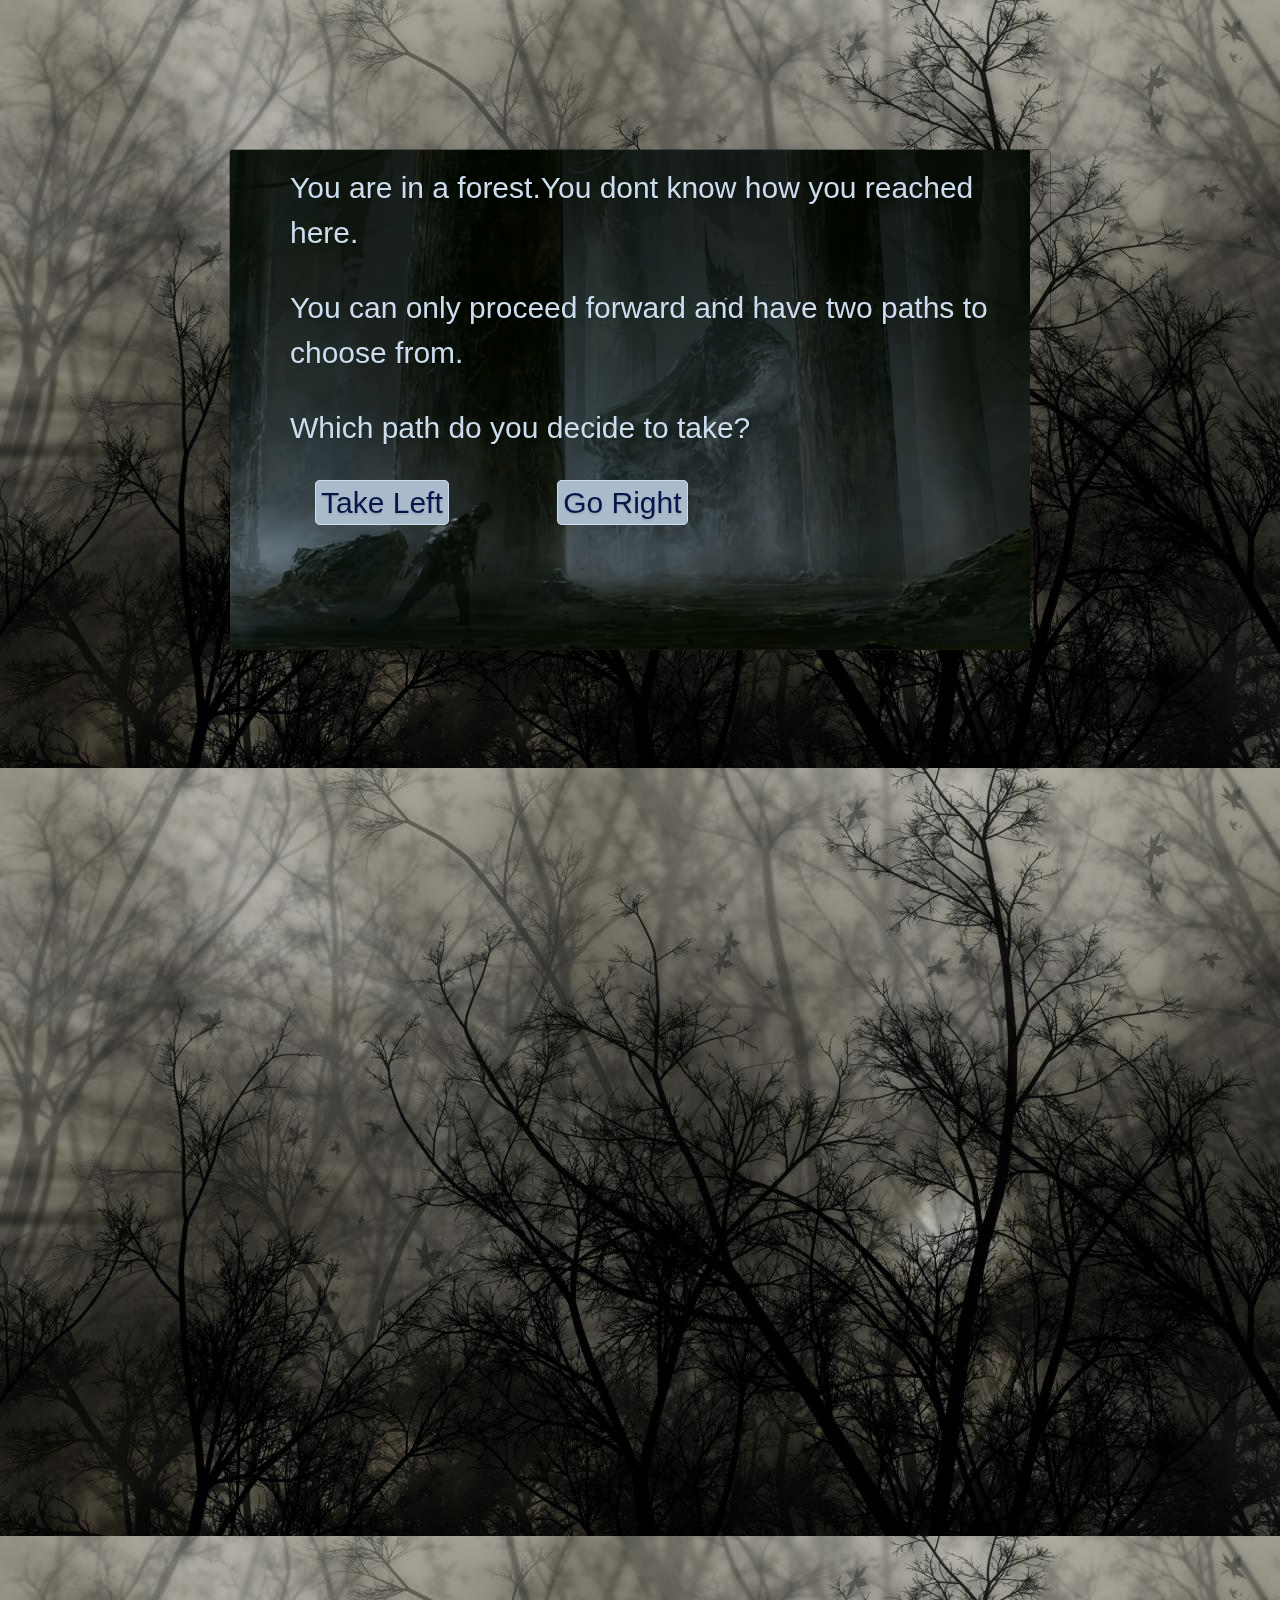
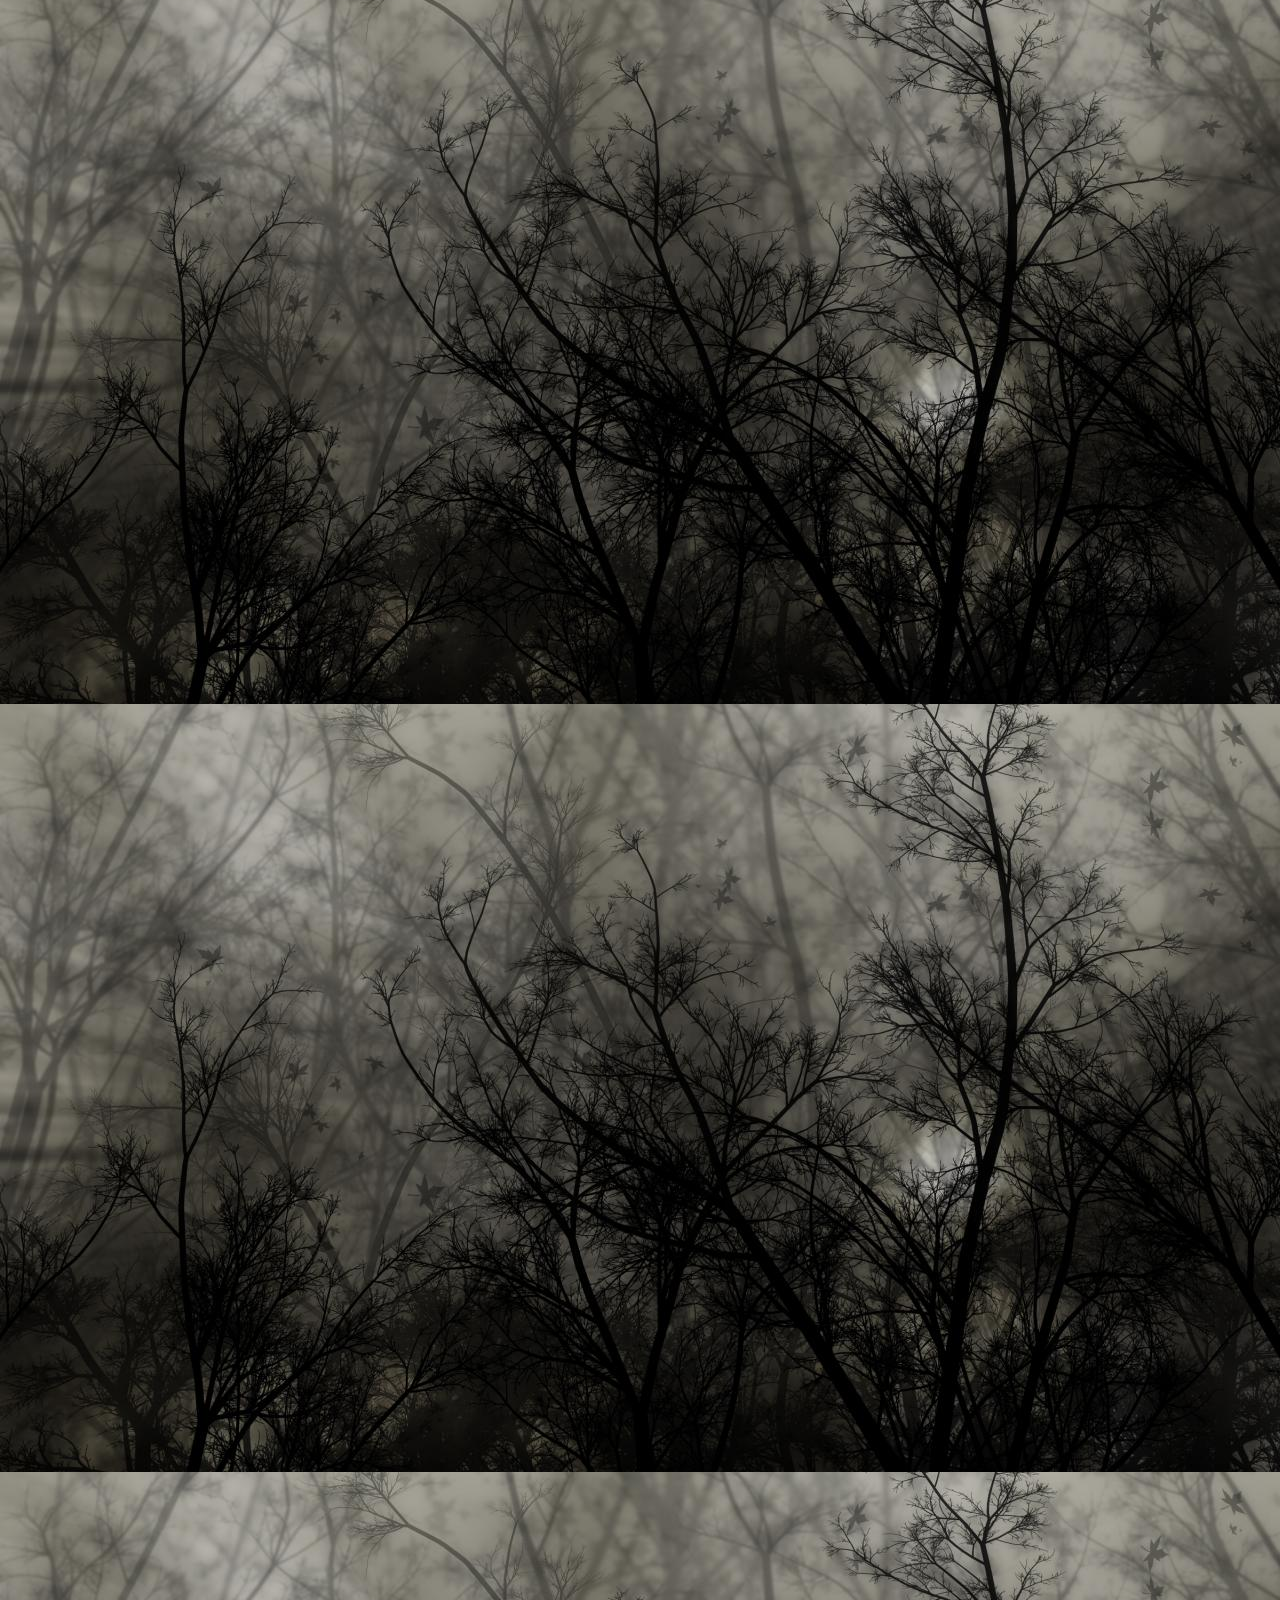
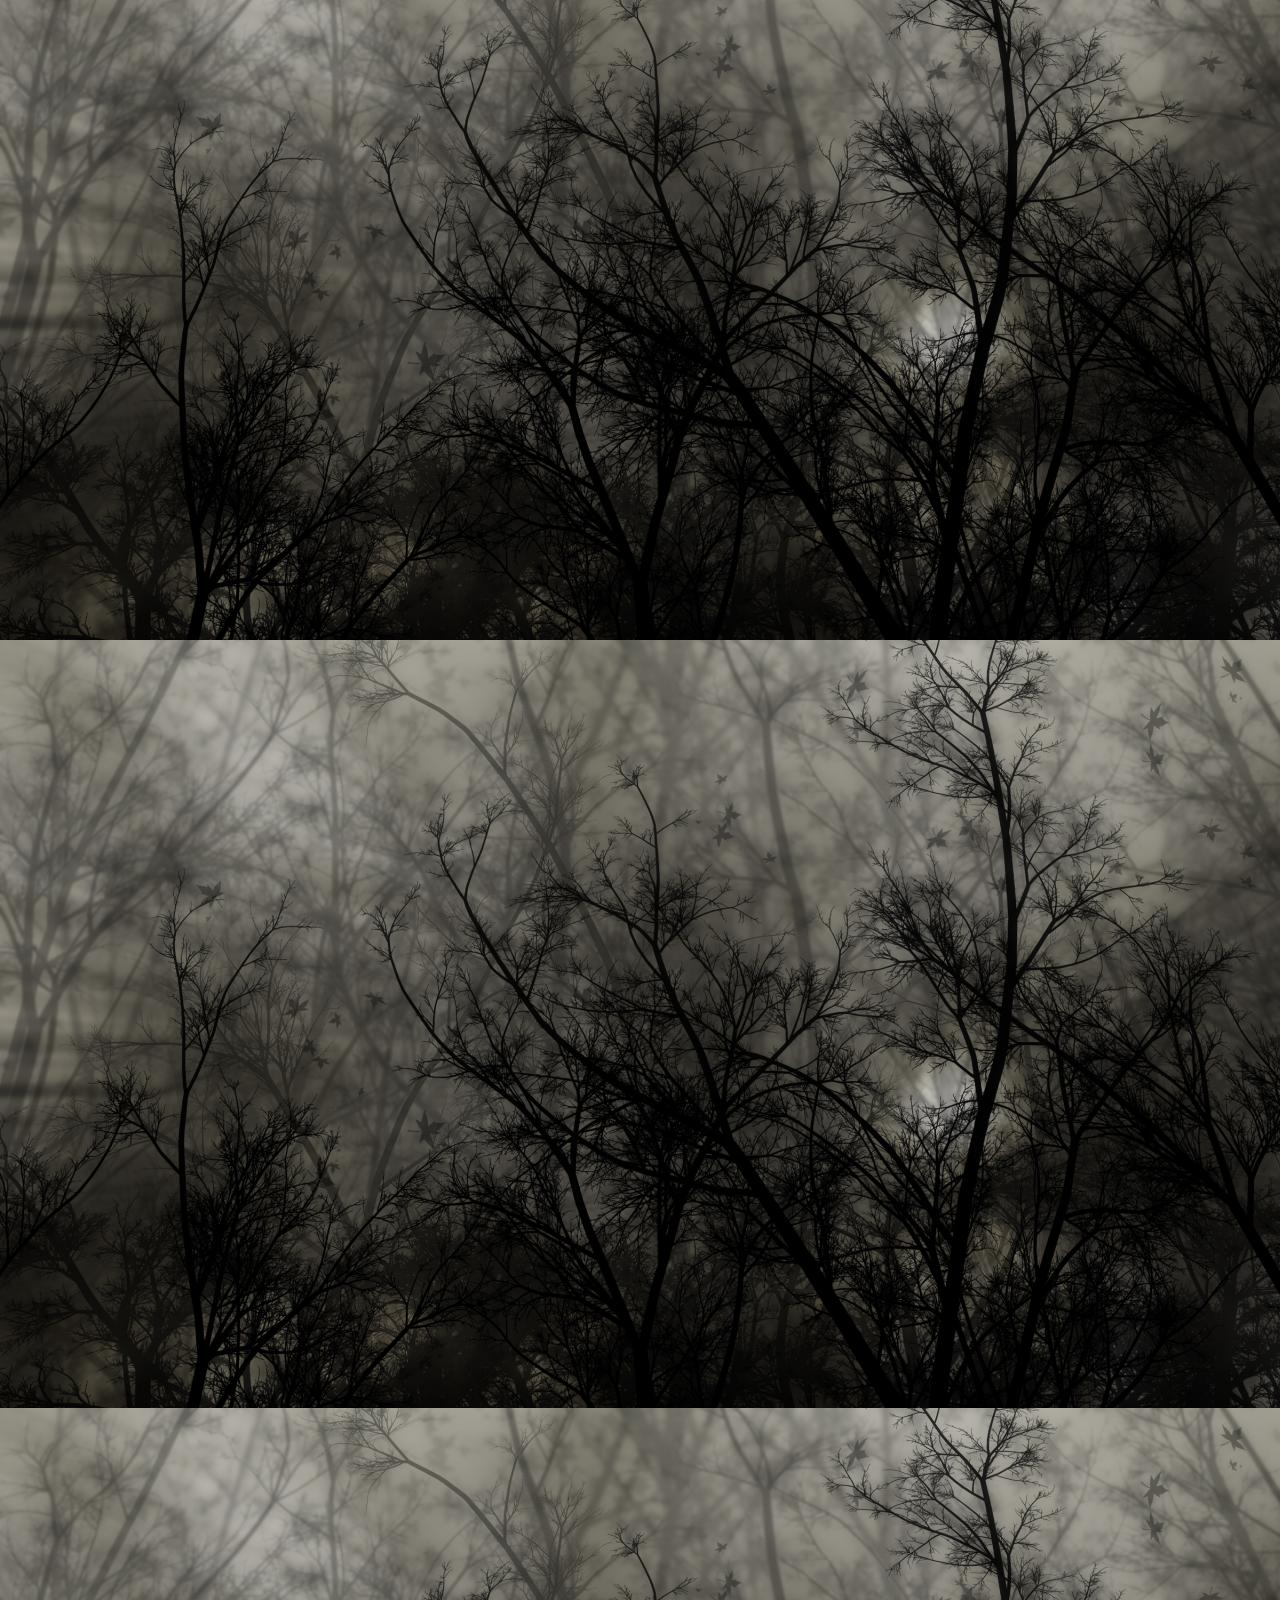
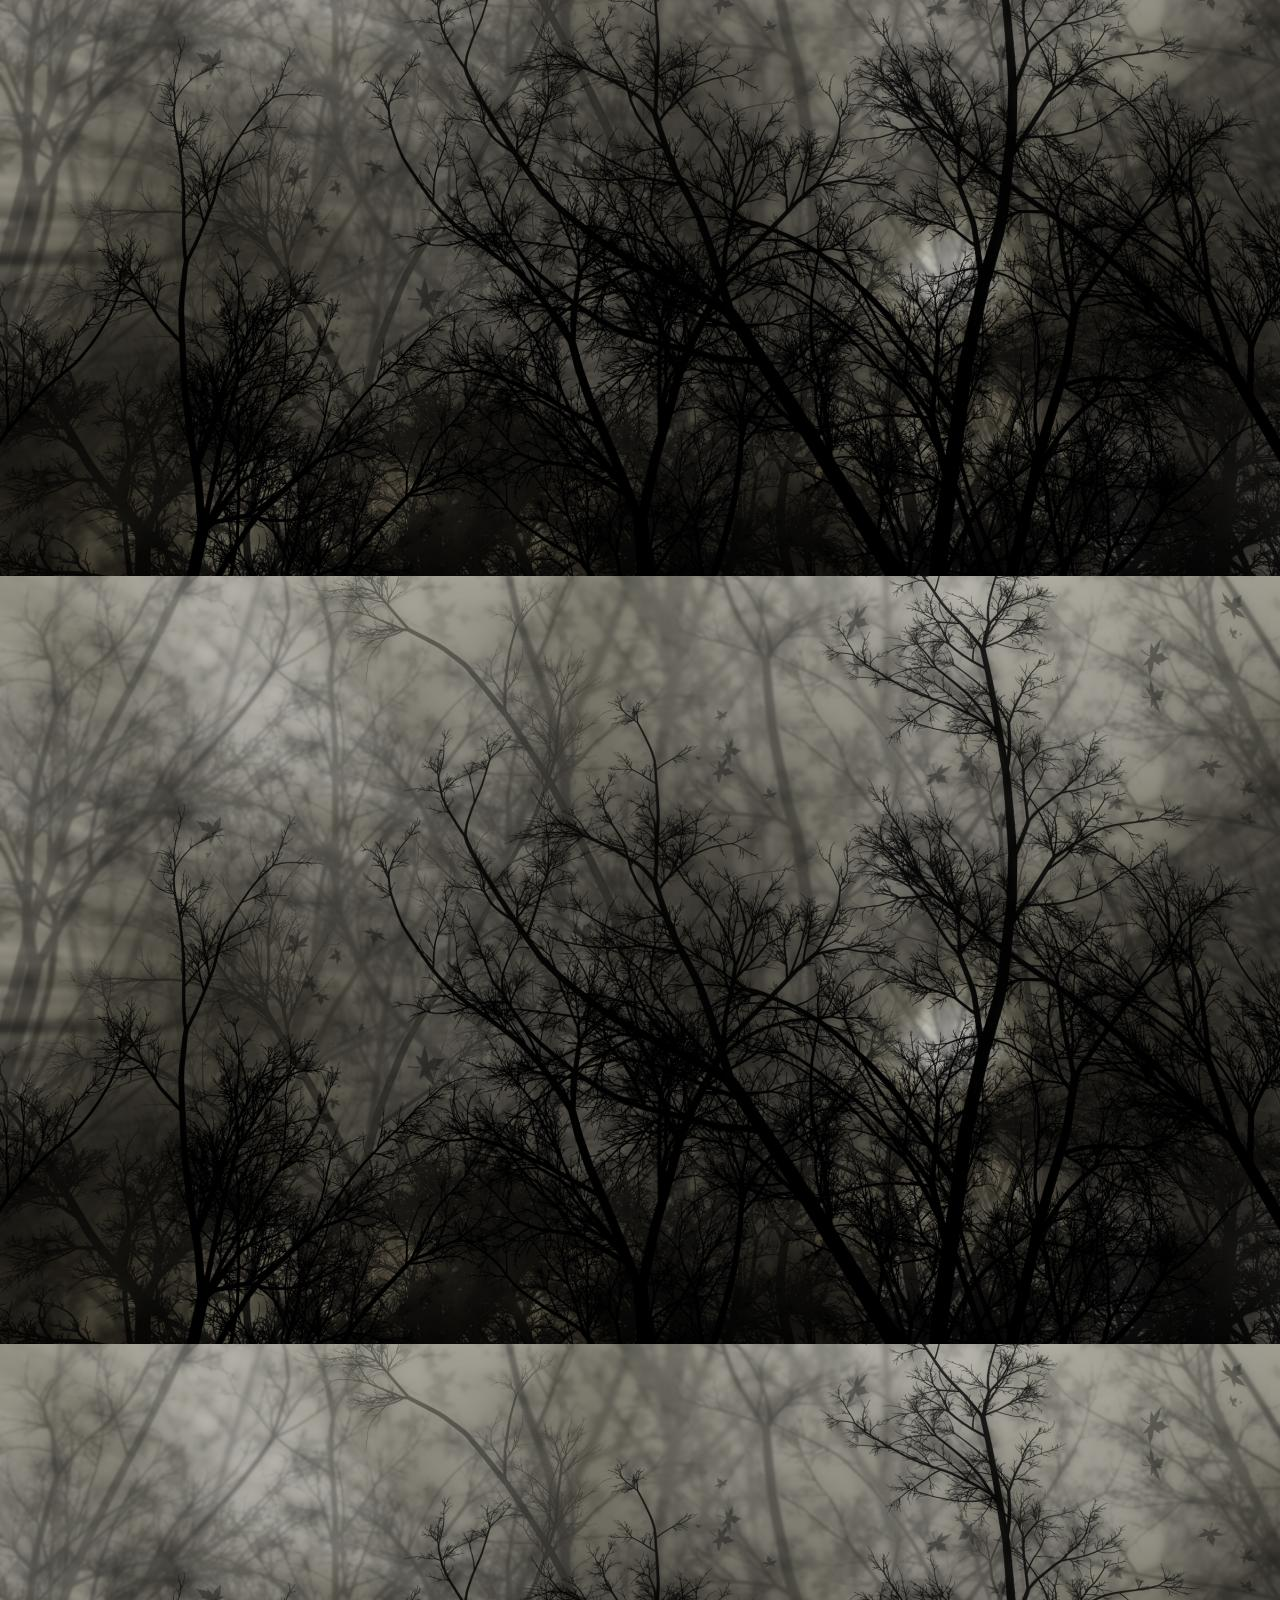
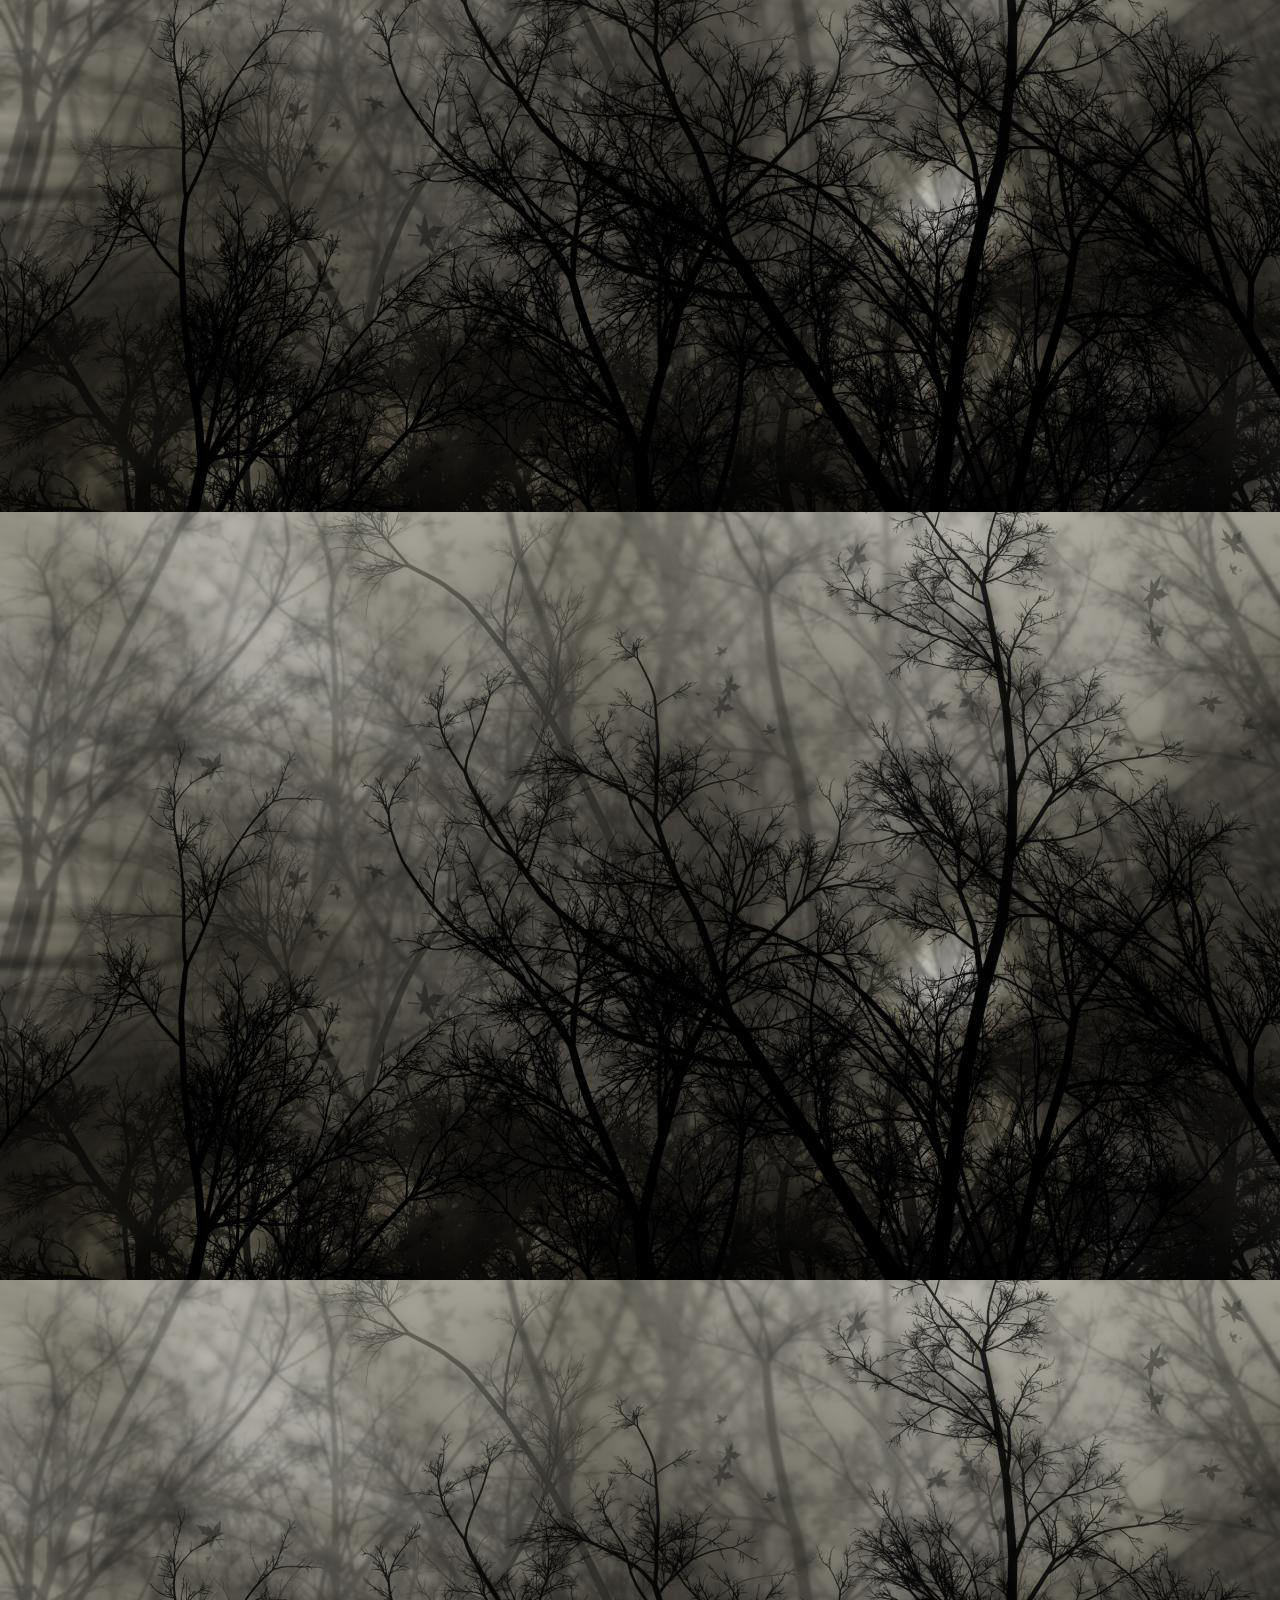
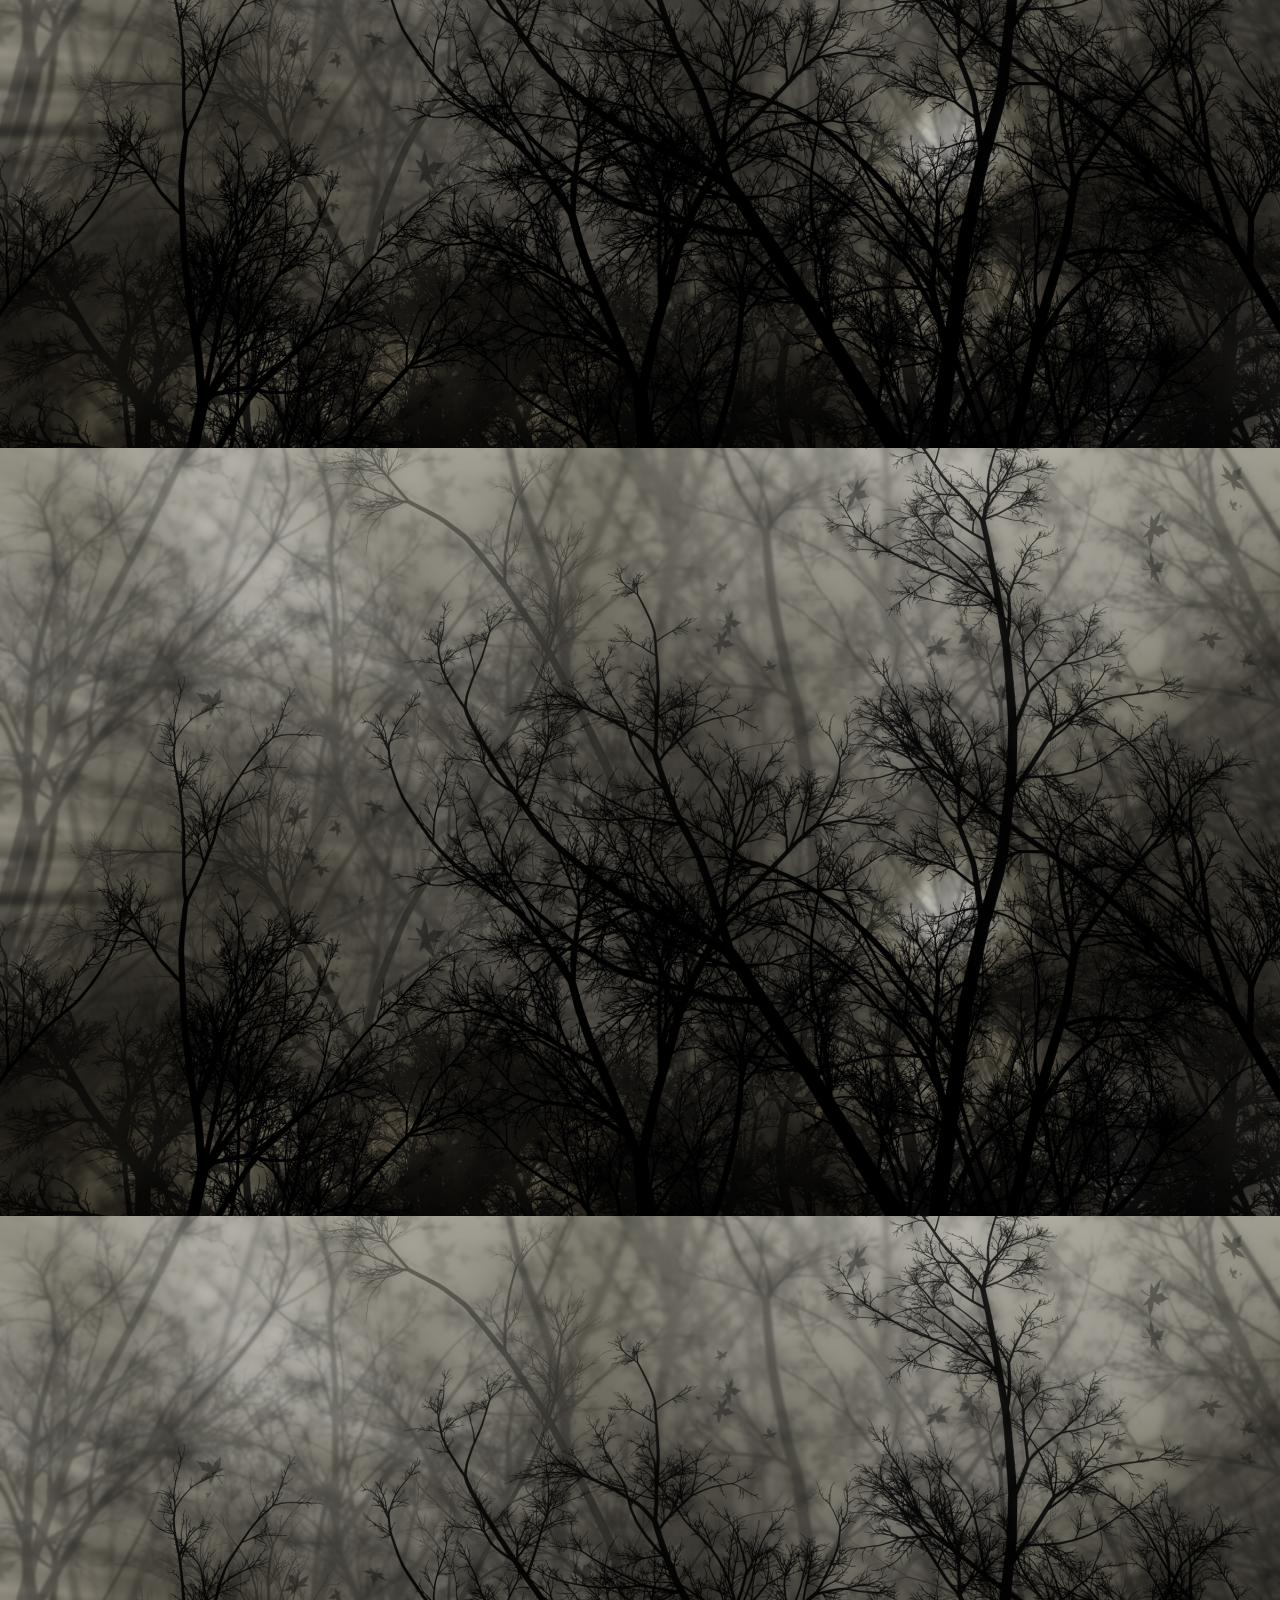
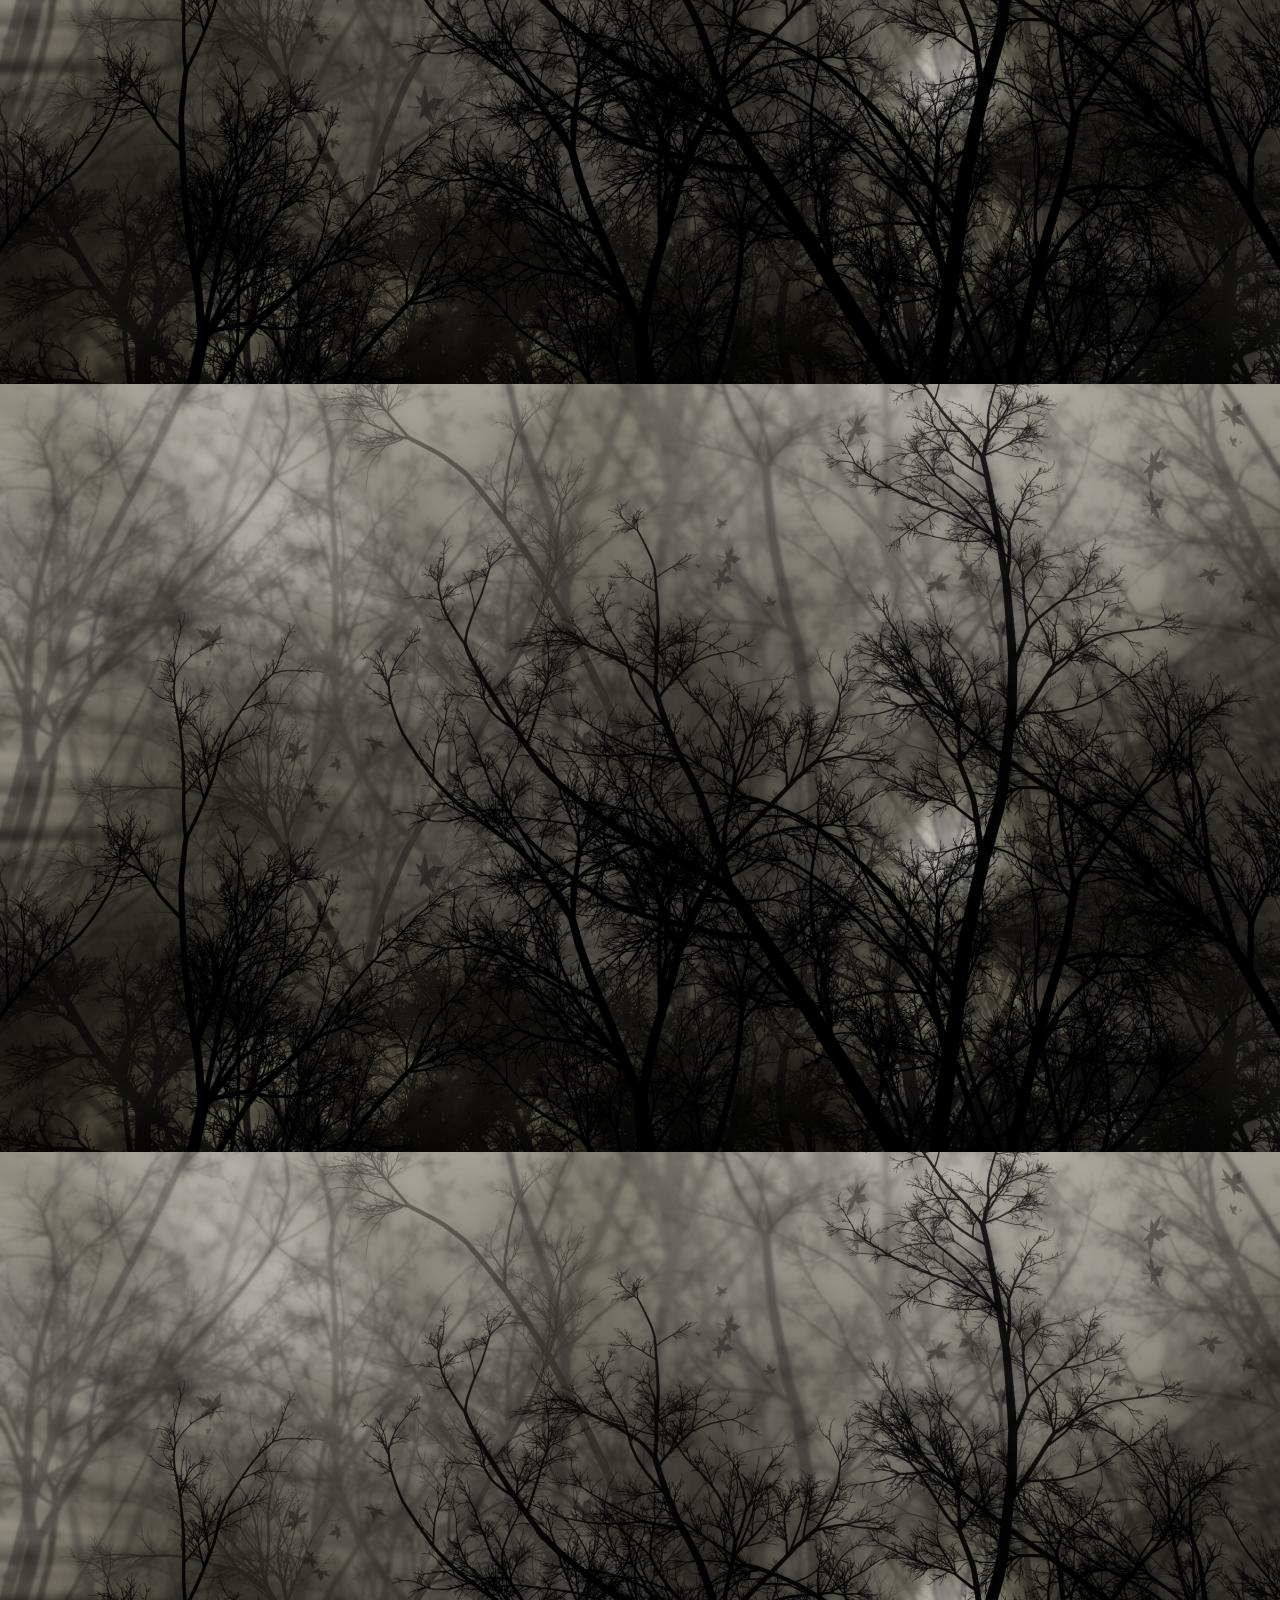
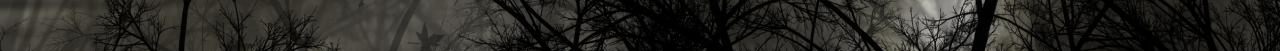
<file: TheDarkForest/index.html>
﻿<!DOCTYPE html>
<html lang="=en">
<!--Author: Pranoy Anil-->
<!--App: The Dark Forest-->
<!--Date: May 29th, 2015-->
<!--Description: COMP397 - Assignment1-->
<head>
    <meta charset="utf-8" />
    <meta name="viewport" content="width=device-width, initial-scale=1.0" />
    <title>The Dark Forest</title>
    <!--Css section-->
    <link href="css/reset.css" rel="stylesheet" />
    <link href="css/main.css" rel="stylesheet" />
</head>
<body>

    <div id="impress">
        <!--First Slide-->
        <div id="Intro" class="step slide">
            <div class="slide-text">
                <p>You are in a forest.You dont know how you reached here.</p>
                <p>You can only proceed forward and have two paths to choose from.</p>
                <p>Which path do you decide to take?</p>
                <p>
                    &nbsp;&nbsp;
                    <a href="#Left">Take Left</a>&nbsp;&nbsp;&nbsp;&nbsp;&nbsp;&nbsp;&nbsp;&nbsp;&nbsp;&nbsp;&nbsp;&nbsp;
                    <a href="#Right">Go Right</a>
                </p>
            </div><!--end of slide text-->
        </div><!--end of slide 1-->
        <!--Second Slide-->
        <div id="Left" class="step slide" data-x="1500">
            <div class="slide-text">
                <p>You come across a really dark place that has two paths.</p>
                <p>One where you hear certain animal sounds and the other that seems to be plain and dark.</p>
                <p>You decide to go through which path: </p>
                <p><a href="#Mud">Animal sounds</a></p>
                <p><a href="#Tree">Dark</a></p>
                <div class="menu"><a href="#Intro">Start Over</a></div>
            </div><!--end of slide text-->
        </div><!--End of slide 2-->
        <!--Third Slide-->
        <div id="Right" class="step slide" data-y="1500" style="color:dodgerblue">
            <div class="slide-text">
                <p>You come across a place filled of light and see two paths.</p>
                <p>One is a path that looks similar to the one where you are currently, the other seems to be a path filled with thorns.</p>
                <p>You choose the path with</p>
                <p><a href="#Cabin">Thorns</a></p>
                <p><a href="#Berries">Lights</a></p>
                <div class="menu"><a href="#Intro">Start Over</a></div>
            </div><!--end of slide text-->
        </div><!--End of slide 3-->
        <!--Fourth Slide-->
        <div id="Mud" class="step slide" data-x="3000">
            <div class="slide-text">
                <p>Bats fly around and you rush to till the path end.You find yourself in front of a muddy path.</p>
                <p>Do you want to go through it?</p>
                <p><a href="#Mud1">Yes</a></p>
                <p><a href="#Mud2">No</a></p>
                <div class="menu"><a href="#Intro">Start Over</a></div>
            </div><!--end of slide text-->
        </div><!--End of slide 4-->
        <!--Fifth Slide-->
        <div id="Mud1" class="step slide" data-x="6000">
            <div class="slide-text" style="color:black">
                <p>It turns out to be quicksand and your not able to get out of it in time.</p>
                <p><center>You drown.</center></p>
                <div class="menu"><a href="#Intro">Start Over</a></div>
            </div><!--end of slide text-->
        </div><!--End of slide 5-->
        <!--Sixth Slide-->
        <div id="Mud2" class="step slide" data-x="7500" style="color:linen">
            <div class="slide-text">
                <p>There was a small opening right next to the muddy path.</p>
                <p>As soon as you enter you hear hissing sounds, suddenly you feel something on your leg.</p>
                <p> A huge snake has just wrapped itself on your leg.It bites you.</p>
                <p>You Die instantly.</p>
                <div class="menu"><a href="#Intro">Start Over</a></div>
            </div><!--end of slide text-->
        </div><!--End of slide 6-->
        <!--Seventh Slide-->
        <div id="Cabin" class="step slide" data-y="3000" style="color:ghostwhite">
            <div class="slide-text">
                <p>You just managed to get through the thorns with just a few bruises luckily.</p>
                <p>A cabin has caught your attention from far.</p>
                <p>Do you want to enter it?</p>
                <p><a href="#Cabin1">Enter</a></p>
                <p><a href="#Cabin2">Ignore</a></p>
                <div class="menu"><a href="#Intro">Start Over</a></div>
            </div><!--end of slide text-->
        </div><!--End of slide 7-->
        <!--Eigth Slide-->
        <div id="Cabin1" class="step slide" data-y="6000">
            <div class="slide-text">
                <p>You get locked.The door seems to be jammed and theres no other way out.</p>
                <p>Suddenly you see a face poping out through the floor opening near you.</p>
                <p>It grabs hold of your leg and you disappear inside.</p>
                <div class="menu"><a href="#Intro">Start Over</a></div>
            </div><!--end of slide text-->
        </div><!--End of slide 8-->
        <!--Ninth Slide-->
        <div id="Cabin2" class="step slide" data-y="7500" style="color:fuchsia">
            <div class="slide-text">
                <p>You are tempted to enter the cabin, but you feel suspicious and decide to go further along.</p>
                <p>After walking for a minutes you find yourself near a road.</p>
                <p>And on seeing this place you are reminded that you know this place.</p>
                <p>You find a path to safety.</p>
                <div class="menu"><a href="#Intro">Start Over</a></div>
            </div><!--end of slide text-->
        </div><!--End of slide 9-->
        <!--Tenth Slide-->
        <div id="Berries" class="step slide" data-y="4500" style="color:orangered">
            <div class="slide-text">
                <p>You cross a shallow pond.</p>
                <p>After crossing the pond, you find a few berries on a plant.You havent eaten in a while.</p>
                <p>Do you want to eat it?</p>
                <p><a href="#Berries1">Eat</a></p>
                <p><a href="#Berries2">Dont</a></p>
                <div class="menu"><a href="#Intro">Start Over</a></div>
            </div><!--end of slide text-->
        </div><!--End of slide 10-->
        <!--Eleventh Slide-->
        <div id="Berries1" class="step slide" data-y="9000">
            <div class="slide-text">
                <p>Within few moments you feel dizzy.</p>
                <p>It turned out to be poisonous.</p>
                <p>It kills you.</p>
                <div class="menu"><a href="#Intro">Start Over</a></div>
            </div><!--end of slide text-->
        </div><!--End of slide 11-->
        <!--Twelfth Slide-->
        <div id="Berries2" class="step slide" data-y="10500">
            <div class="slide-text">
                <p>You decide not to have them, but you feel someone is watching you.</p>
                <p>All of a sudden you get dragged behind a tree and a zombie attacks you.</p>
                <p>You turn into a zombie.</p>
                <div class="menu"><a href="#Intro">Start Over</a></div>
            </div><!--end of slide text-->
        </div><!--End of slide 12-->
        <!--Thirteenth Slide-->
        <div id="Tree" class="step slide" data-x="4500" style="color:linen">
            <div class="slide-text">
                <p>You managed to slowly walk yourself through.You see a pair of eyes watching you, through the bushes.</p>
                <p> You find a tree in front of you.</p>
                <p>What do you want to do?</p>
                <p><a href="#Tree1">Climb</a></p>
                <p><a href="#Tree2">Dont</a></p>
                <div class="menu"><a href="#Intro">Start Over</a></div>
            </div><!--end of slide text-->
        </div><!--End of slide 13-->
        <!--Fourteenth Slide-->
        <div id="Tree1" class="step slide" data-x="9000">
            <div class="slide-text">
                <p>You start ascending the tree. And reach midway you see nothing below.</p>
                <p>Were you seeeing things? You decide to climb down after a few minutes.</p>
                <p>One of the branches was weak and breaks, you lose your footing.</p>
                <p>You fall down.</p>
                <div class="menu"><a href="#Intro">Start Over</a></div>
            </div><!--end of slide text-->
        </div><!--End of slide 14-->
        <!--Fifteenth Slide-->
        <div id="Tree2" class="step slide" data-x="10500" style="color:blanchedalmond">
            <div class="slide-text">
                <p>You decide to stay still and not move.</p>
                <p>Within few moments you find yourself surrounded by a pack of wolves.</p>
                <p>You get eaten.</p>
                <div class="menu"><a href="#Intro">Start Over</a></div>
            </div><!--end of slide text-->
        </div><!--End of slide 15-->
    </div><!--End of impress-->
    <!--Js Section-->
    <script src="Scripts/lib/impress.js"></script>
    <script>impress().init();</script>
</body>
</html>
</file>
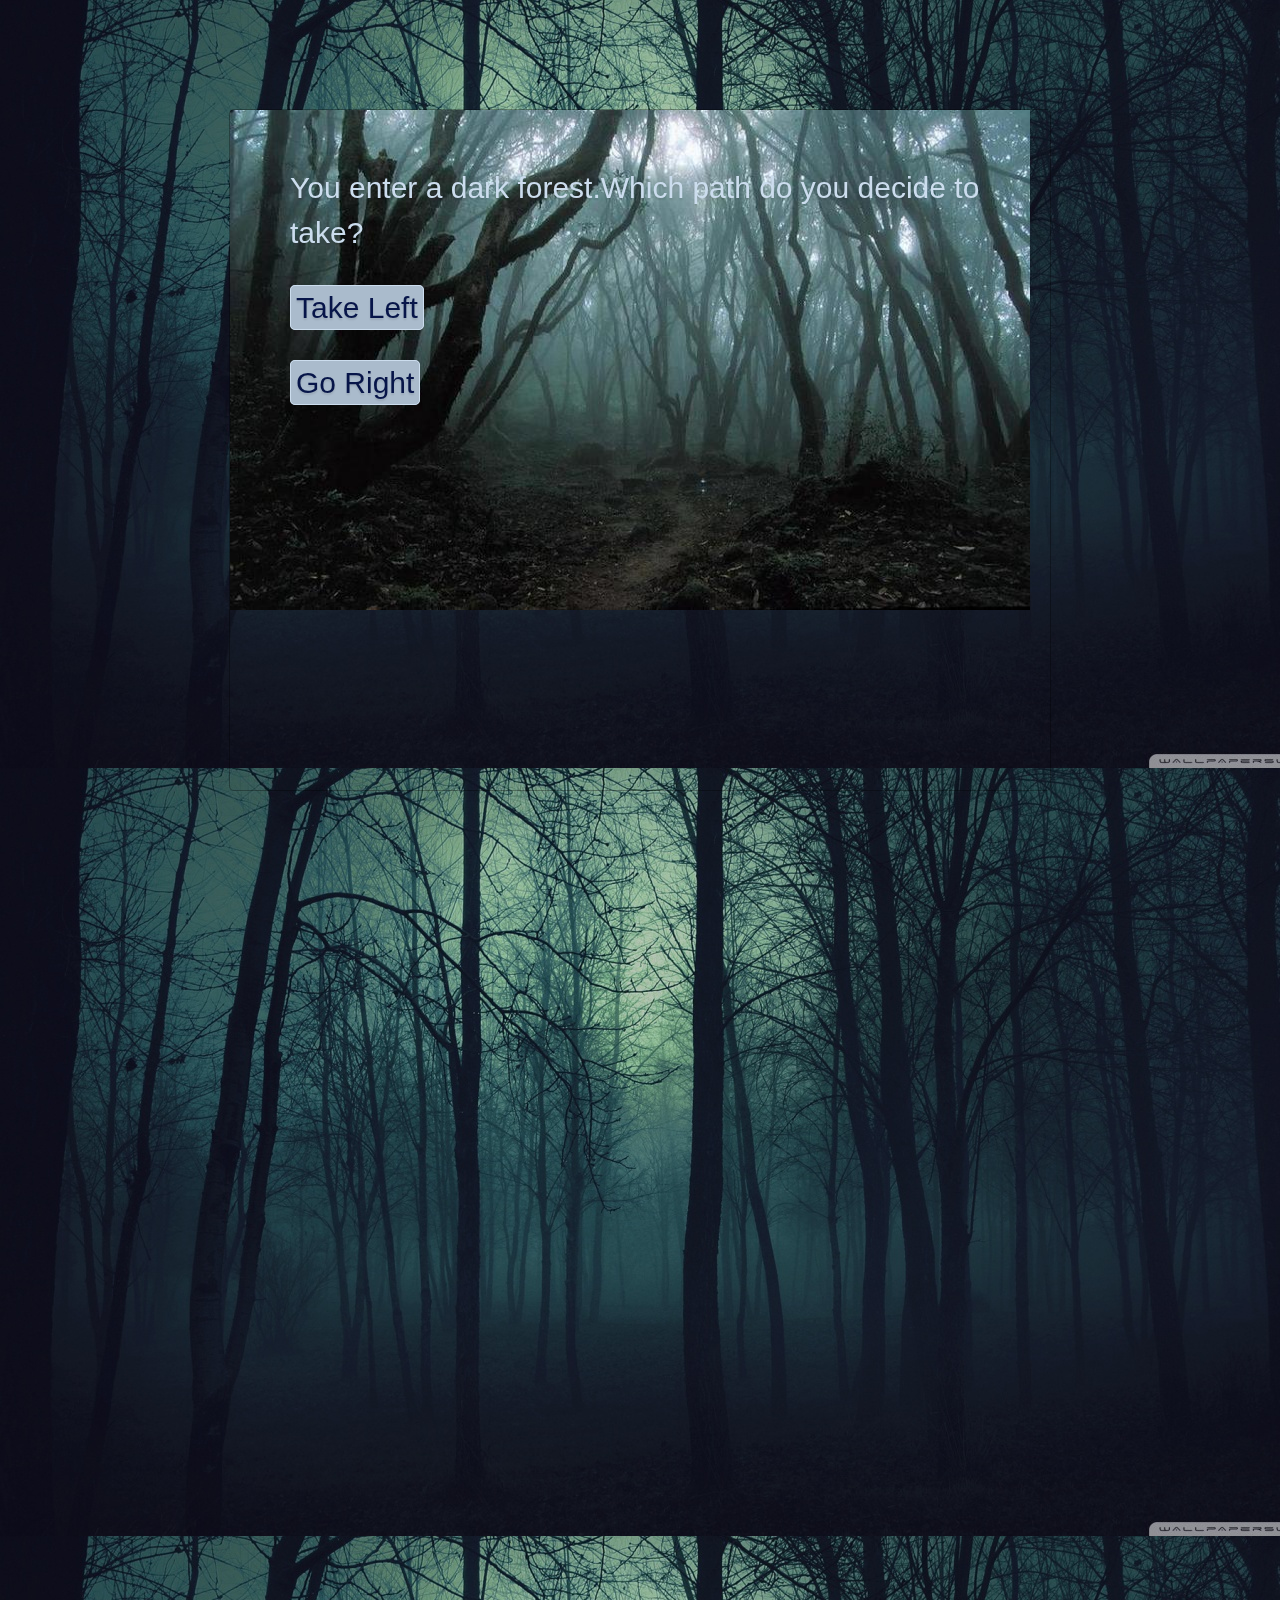
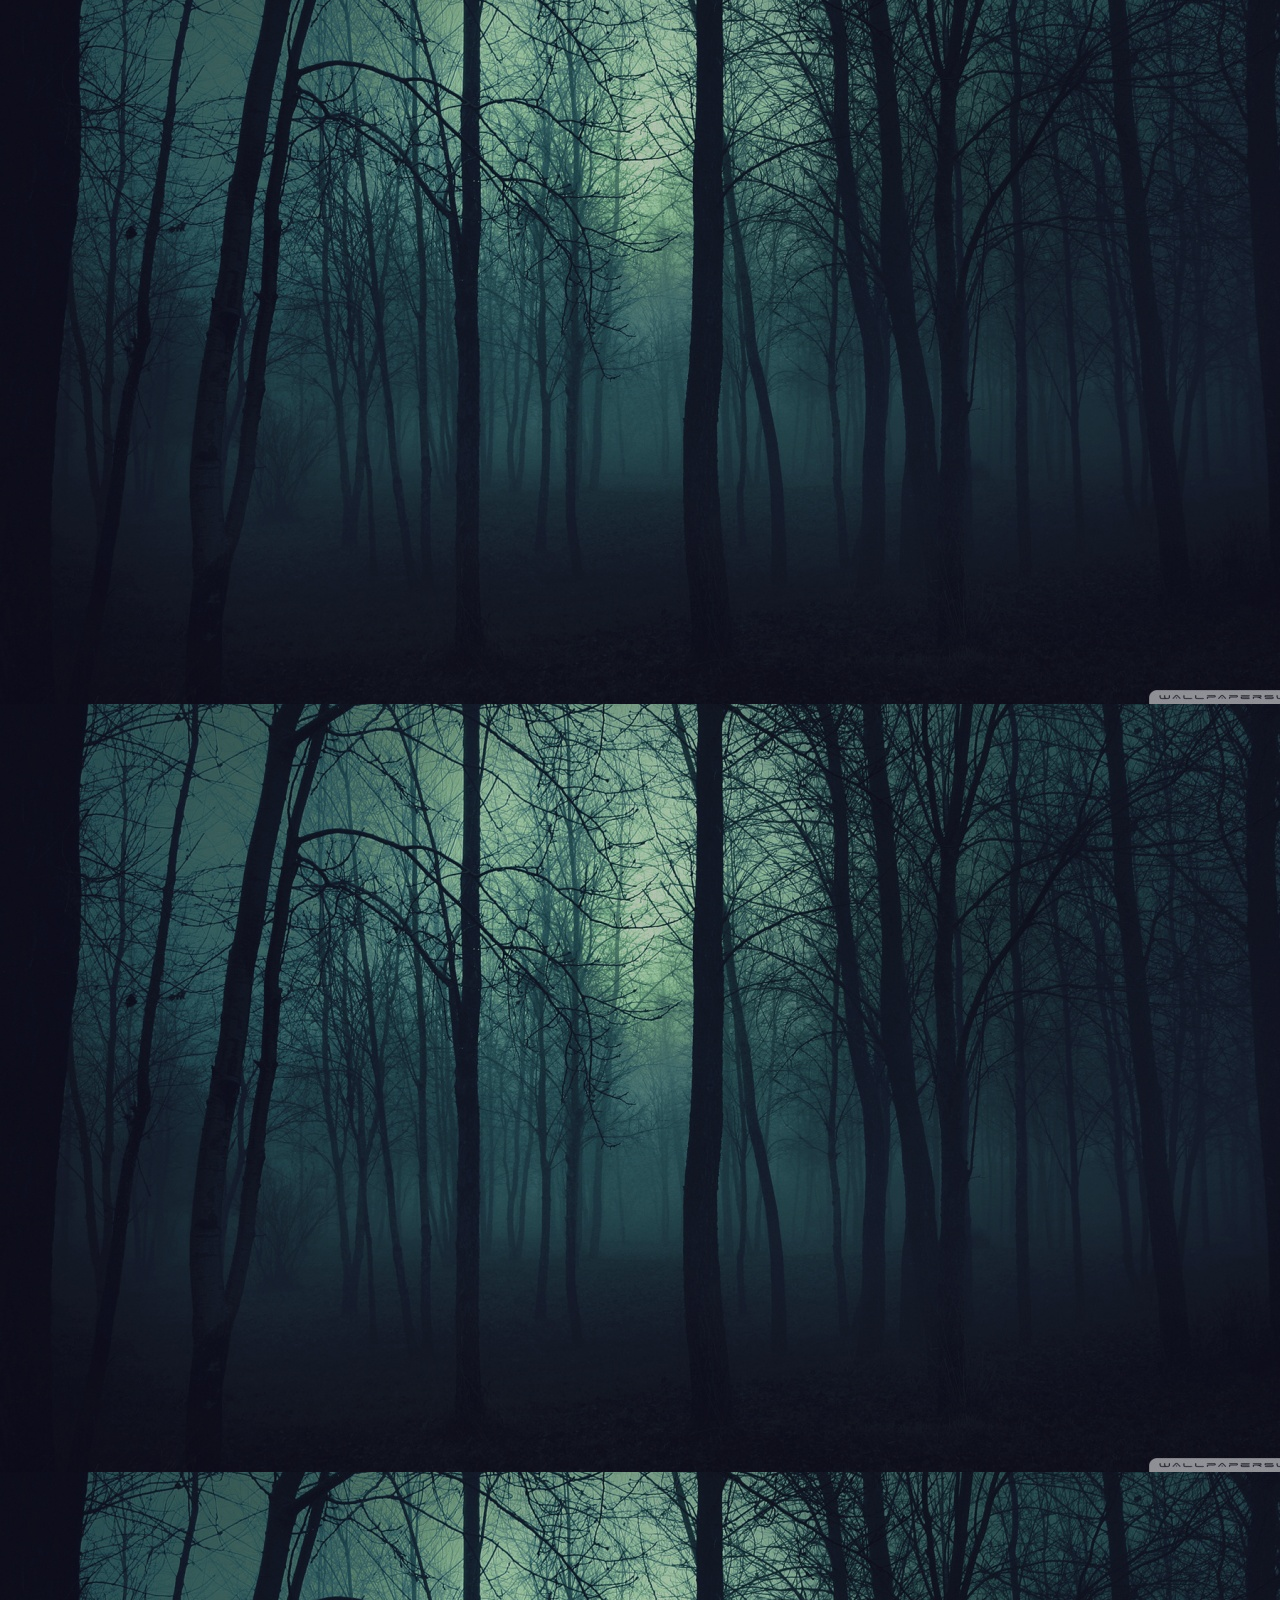
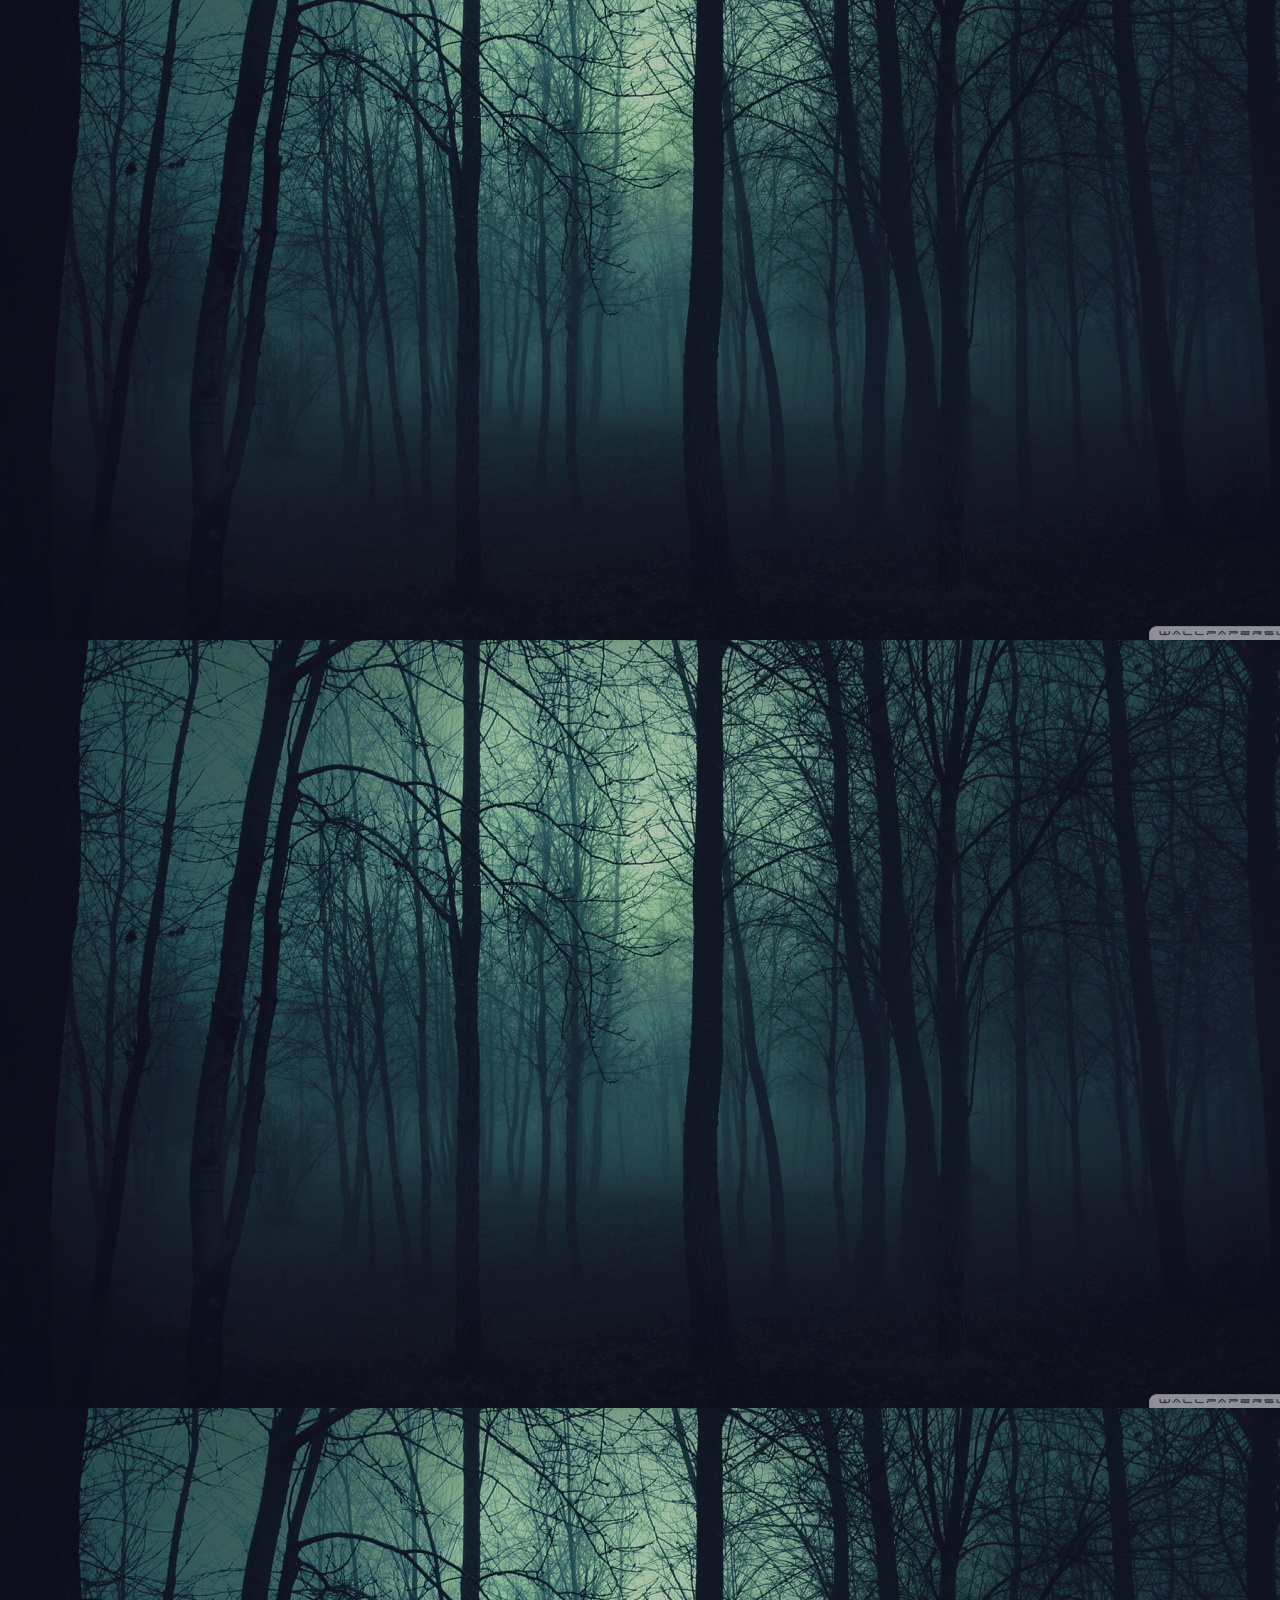
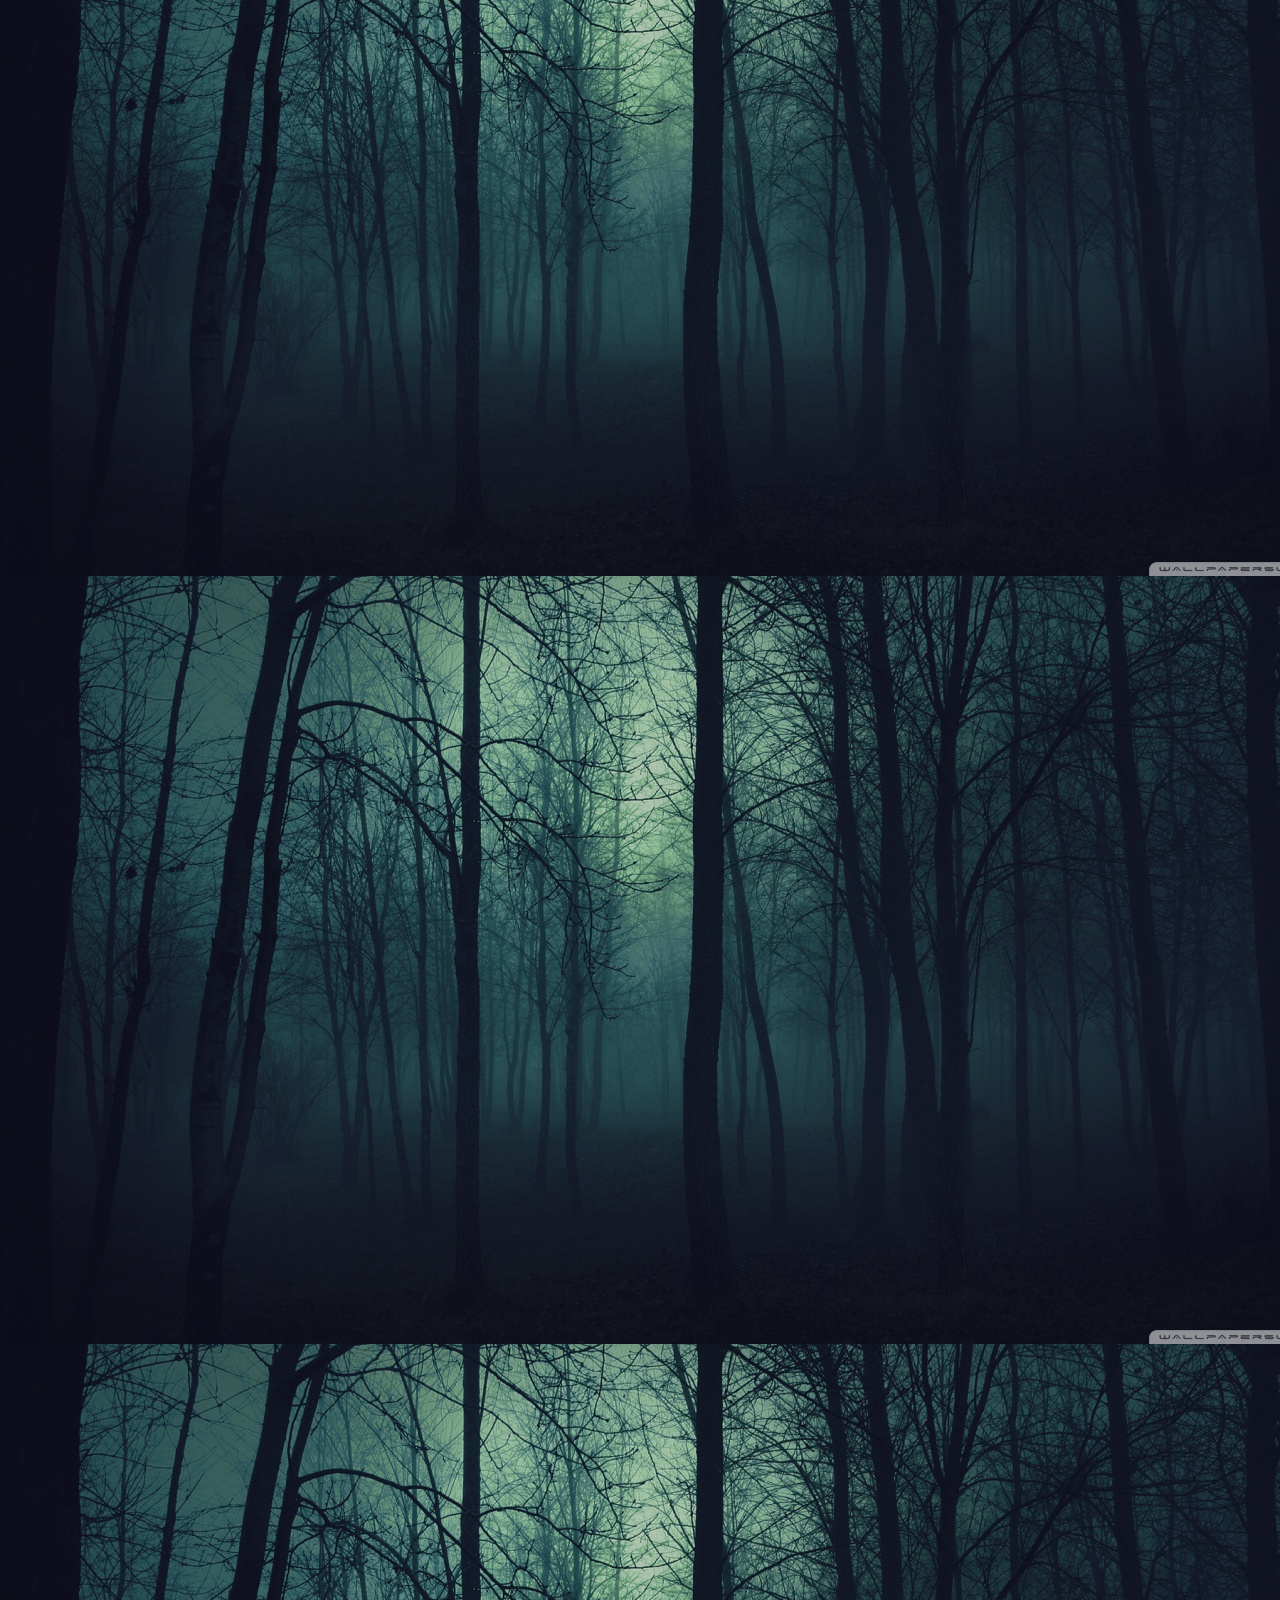
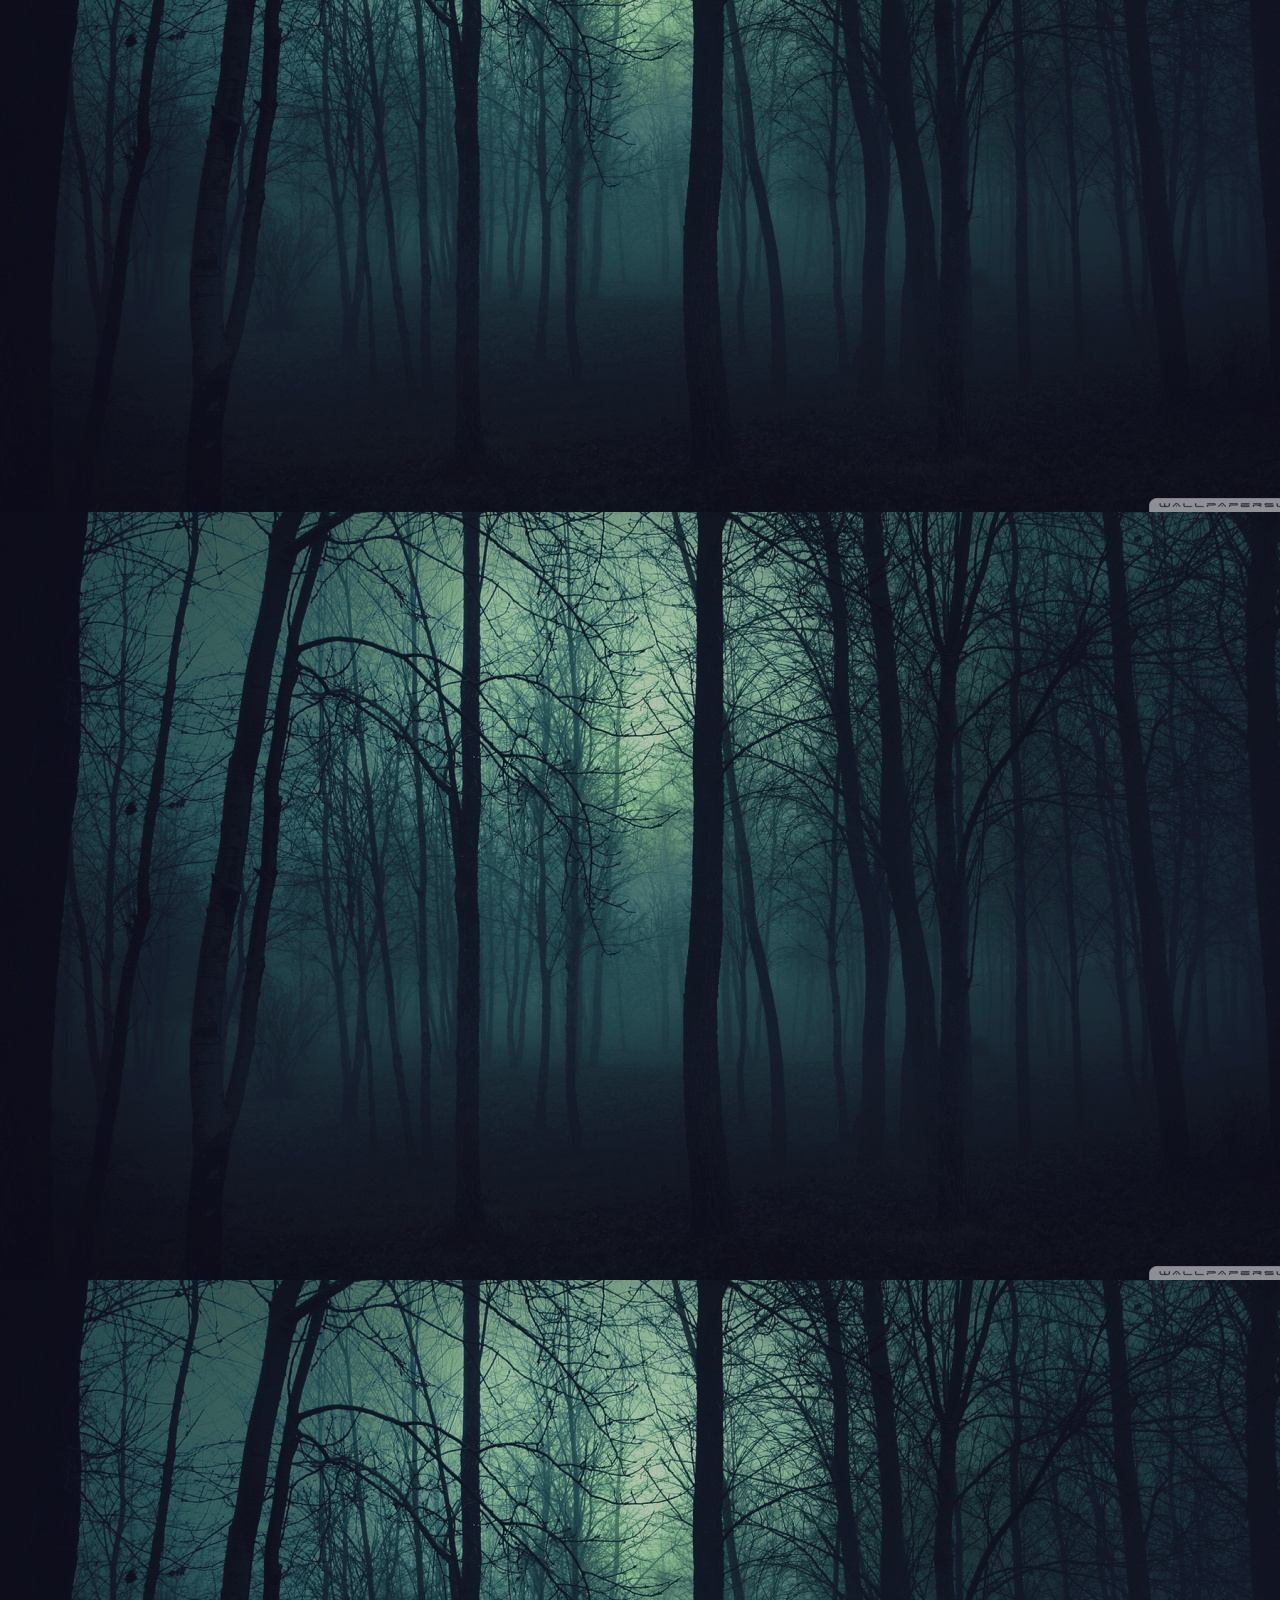
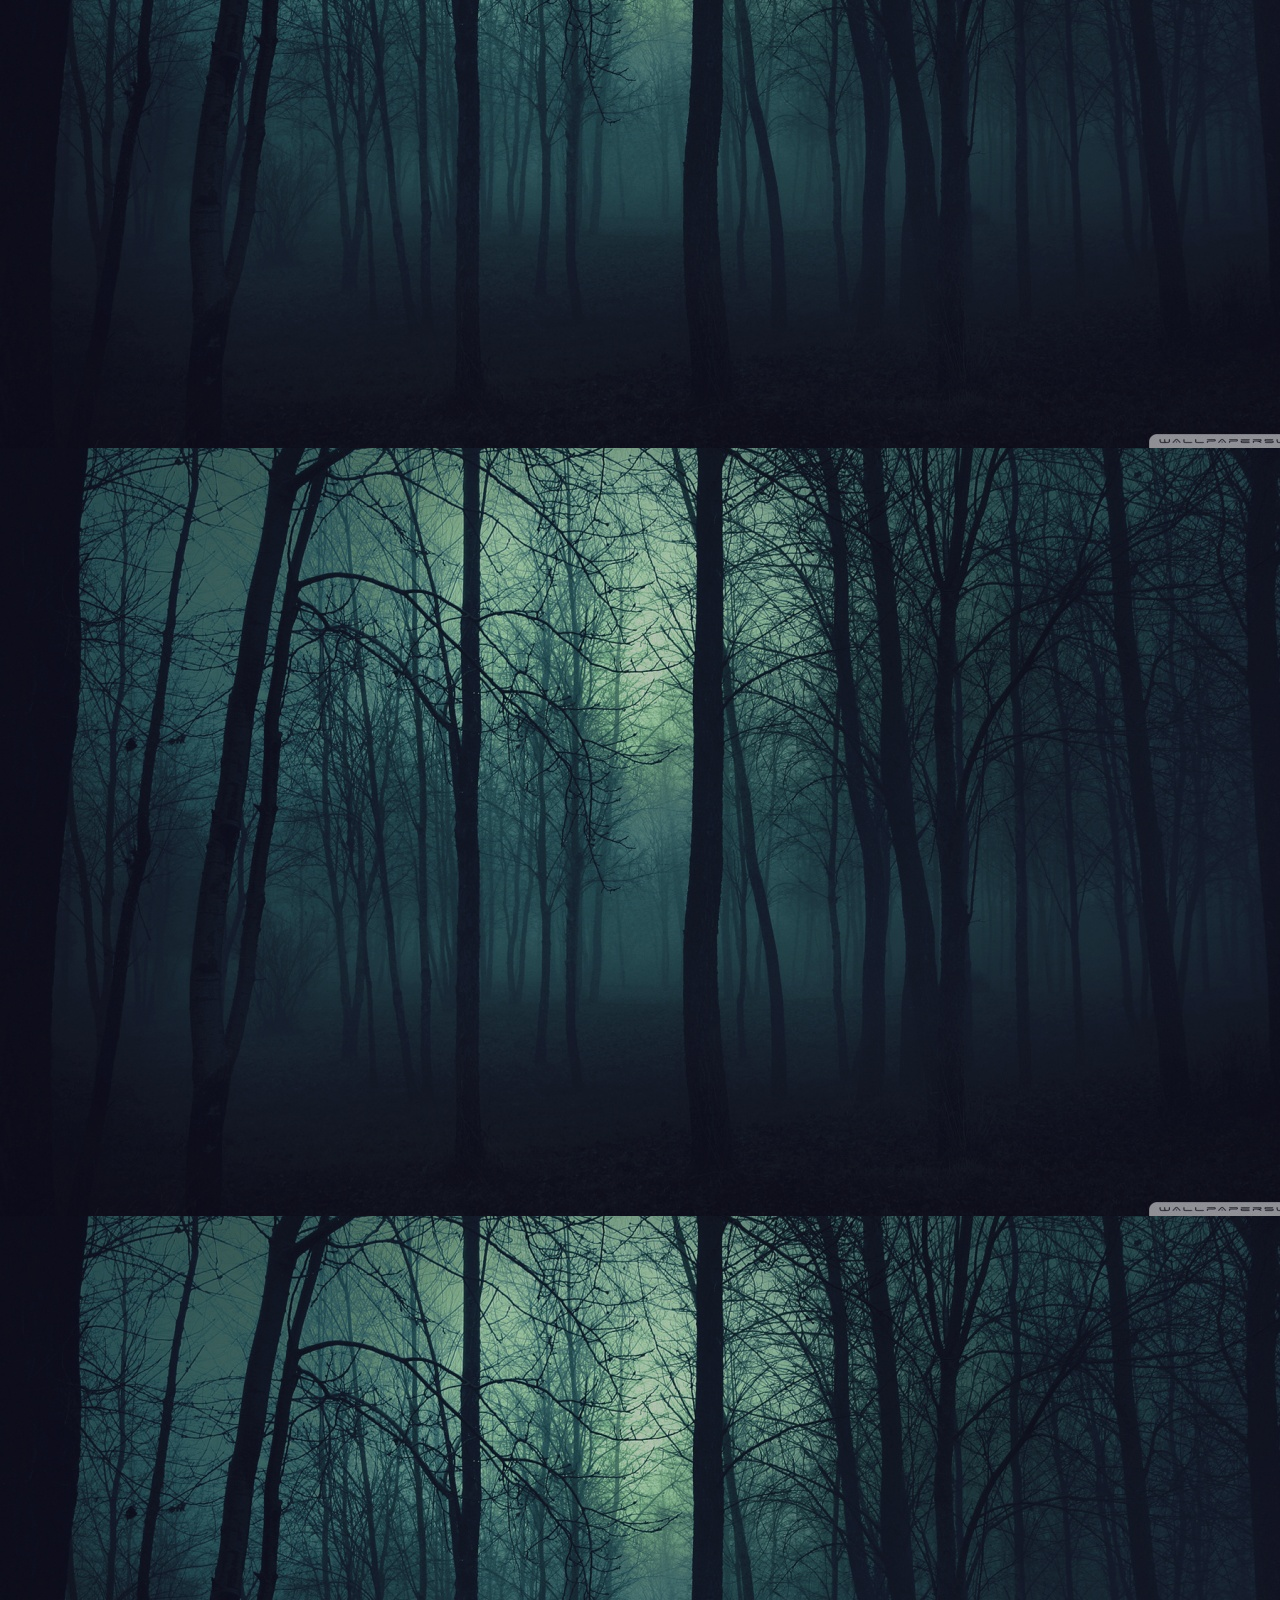
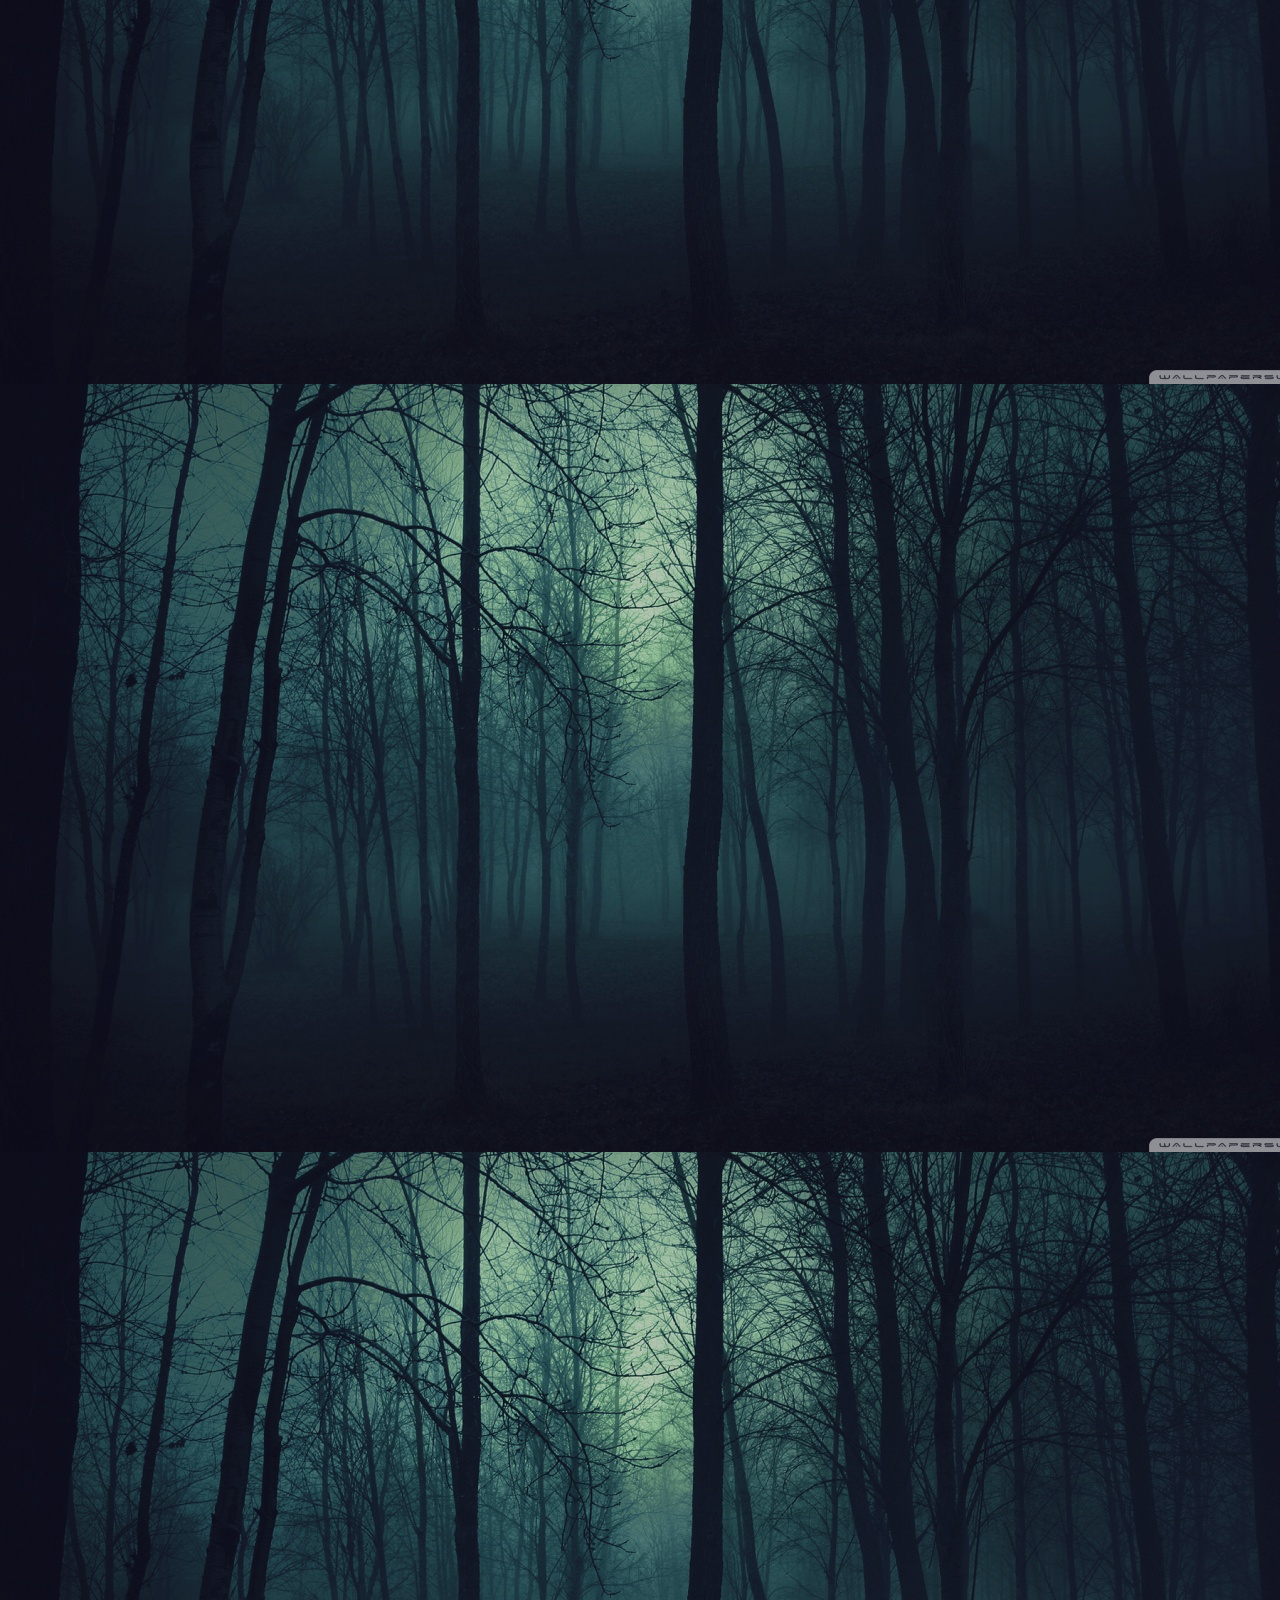
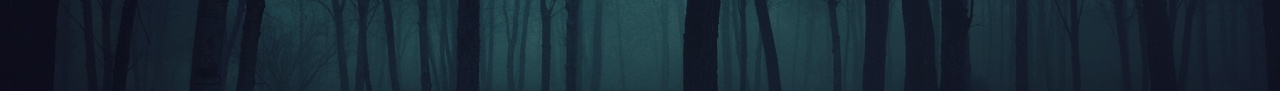
<file: PranoyAnil.github.io/TheDarkForest/index.html>
﻿<!DOCTYPE html>
<html lang="=en">
<head>
    <meta charset="utf-8" />
    <meta name="viewport" content="width=device-width, initial-scale=1.0" />
    <title>The Dark Forest</title>
    <!--Css section-->
    <link href="css/reset.css" rel="stylesheet" />
    <link href="css/main.css" rel="stylesheet" />
</head>
<body>

    <div id="impress">
        <!--First Slide-->
        <div id="Intro" class="step slide">
            <div class="slide-text">
                <p>You enter a dark forest.Which path do you decide to take?</p>
                <p><a href="#Circular">Take Left</a></p>
                <p><a href="#Square">Go Right</a></p>
            </div><!--end of slide text-->
        </div><!--end of slide 1-->
        <!--Second Slide-->
        <div id="Circular" class="step slide" data-x="1500">
            <div class="slide-text">
                <p>You come across a circular field of tall bushes and have 2 paths.You go through a path with</p>
                <p><a href="#Mud">Animal sounds</a></p>
                <p><a href="#Tree">Really dark</a></p>
                <div class="menu"><a href="#Intro">Start Over</a></div>
            </div><!--end of slide text-->
        </div><!--End of slide 2-->
        <!--Third Slide-->
        <div id="Square" class="step slide" data-y="1500">
            <div class="slide-text">
                <p>You come across a square field of tall bushes and have 2 paths.You choose a path with</p>
                <p><a href="#Cabin">Thorns</a></p>
                <p><a href="#Berries">Light</a></p>
                <div class="menu"><a href="#Intro">Start Over</a></div>
            </div><!--end of slide text-->
        </div><!--End of slide 3-->
        <!--Fourth Slide-->
        <div id="Mud" class="step slide" data-x="6000">
            <div class="slide-text">
                <p>You come across a muddy path.</p>
                <p><a href="#Mud1">Take it.</a></p>
                <p><a href="#Mud2">Dont.</a></p>
                <div class="menu"><a href="#Intro">Start Over</a></div>
            </div><!--end of slide text-->
        </div><!--End of slide 4-->
        <!--Fifth Slide-->
        <div id="Mud1" class="step slide" data-x="4500">
            <div class="slide-text">
                <p>You Drown.</p>
                <div class="menu"><a href="#Intro">Start Over</a></div>
            </div><!--end of slide text-->
        </div><!--End of slide 5-->
        <!--Sixth Slide-->
        <div id="Mud2" class="step slide" data-y="4500">
            <div class="slide-text">
                <p>You Die.</p>
                <div class="menu"><a href="#Intro">Start Over</a></div>
            </div><!--end of slide text-->
        </div><!--End of slide 6-->
        <!--Seventh Slide-->
        <div id="Cabin" class="step slide" data-y="3000">
            <div class="slide-text">
                <p>You see a cabin from far.Do you want to enter it?</p>
                <p><a href="#Cabin1">Enter</a></p>
                <p><a href="#Cabin2">Ignore</a></p>
                <div class="menu"><a href="#Intro">Start Over</a></div>
            </div><!--end of slide text-->
        </div><!--End of slide 7-->
        <!--Eigth Slide-->
        <div id="Cabin1" class="step slide" data-y="6000">
            <div class="slide-text">
                <p>You get locked.</p>

                <div class="menu"><a href="#Intro">Start Over</a></div>
            </div><!--end of slide text-->
        </div><!--End of slide 8-->
        <!--Ninth Slide-->
        <div id="Cabin2" class="step slide" data-y="7500">
            <div class="slide-text">
                <p>You find a path to safety.</p>
                <div class="menu"><a href="#Intro">Start Over</a></div>
            </div><!--end of slide text-->
        </div><!--End of slide 9-->
        <!--Tenth Slide-->
        <div id="Berries" class="step slide" data-y="4500">
            <div class="slide-text">
                <p>You find a few berries on a plant.Do you want to eat it?</p>
                <p><a href="#Berries1">Eat</a></p>
                <p><a href="#Berries2">Dont</a></p>
                <div class="menu"><a href="#Intro">Start Over</a></div>
            </div><!--end of slide text-->
        </div><!--End of slide 10-->
        <!--Eleventh Slide-->
        <div id="Berries1" class="step slide" data-y="9000">
            <div class="slide-text">
                <p>It kills you.</p>
                <div class="menu"><a href="#Intro">Start Over</a></div>
            </div><!--end of slide text-->
        </div><!--End of slide 11-->
        <!--Twelfth Slide-->
        <div id="Berries2" class="step slide" data-y="10500">
            <div class="slide-text">
                <p>You faint.</p>
                <div class="menu"><a href="#Intro">Start Over</a></div>
            </div><!--end of slide text-->
        </div><!--End of slide 12-->
        <!--Thirteenth Slide-->
        <div id="Tree" class="step slide" data-x="4500">
            <div class="slide-text">
                <p>You find a tree in front of you.What do you want to do?</p>
                <p><a href="#Tree1">Climb</a></p>
                <p><a href="#Tree2">Continue</a></p>
                <div class="menu"><a href="#Intro">Start Over</a></div>
            </div><!--end of slide text-->
        </div><!--End of slide 13-->
        <!--Fourteenth Slide-->
        <div id="Tree1" class="step slide" data-x="2500">
            <div class="slide-text">
                <p>You fall down.</p>
                <div class="menu"><a href="#Intro">Start Over</a></div>
            </div><!--end of slide text-->
        </div><!--End of slide 14-->
        <!--Fifteenth Slide-->
        <div id="Tree2" class="step slide" data-y="-3000">
            <div class="slide-text">
                <p>You get eaten.</p>
                <div class="menu"><a href="#Intro">Start Over</a></div>
            </div><!--end of slide text-->
            </div><!--End of slide 15-->
        </div><!--End of impress-->
        <!--Js Section-->
        <script src="Scripts/lib/impress.js"></script>
        <script>impress().init();</script>
</body>
</html>
</file>
<file: TheDarkForest/css/main.css>
﻿
body {
    background-image: url('../assets/images/trees_branches_dark_night_1366x768_hd-wallpaper-51773.jpg');
}
.impress-enabled .step{
    margin: 0;
    opacity: 0.0;
    -webkit-transition:  1s;
    -moz-transition:  1s;
/*    -ms-transition:  1s;*/
    -o-transition:  1s;
    transition: background 1s;
}

.impress-enabled .step.active{
    opacity:1;

}
.slide {
    display: block;
    width: 700px;
    height: 600px;
    padding: 0 60px;
    background-image: url('../assets/images/trees dark forest king fantasy art artwork 1920x1200 wallpaper_www.wallpaperfo.com_24.jpg');
    background-size: 800px 500px;
    background-repeat: no-repeat;
    border: 1px solid rgba(0,0,0,0.3);
    color: #cde;
    text-shadow: 0 2px 2px rgba(0,0,0,0.1);
    border-radius: 5px;
    font-family: "Open Sans",Arial,sans-serif;
    font-size: 30px;
}
/*Styling for slide paragraphs*/
.slide p{
    margin-top:15px;
    margin-bottom:30px;
    line-height:45px;
}

    .slide a, .slide a:visited {
        color:#071549;
        text-decoration: none;
        background-color: #abc;
        padding: 5px;
        border-radius: 5px;
        border: 1px solid #cde;
    }
    .slide a:hover, .slide a:active
        {
            background-color:#cde;
                                   }
    /*style text area*/
    .slide .slide-text{
        height:450px;
    }
    /*for menu*/
    div.menu{
        border-top:2px solid black;
        padding-top:25px;
        text-align:center; 
    }
#Left {
    background-image: url('../assets/images/1334200352030.jpg');
}
#Right {
    background-image: url('../assets/images/ws_Dark_Trees_Mist_Deer_&_Sea_1366x768.jpg');
}
#Berries {
    background-image: url('../assets/images/forest_berry.jpg');
}
#Berries1 {
    background-image: url('../assets/images/berries.jpg');
}
#Berries2 {
    background-image: url('../assets/images/zombie.jpg');
}
#Cabin {
    background-image: url('../assets/images/dark_forest_by_raqmo-d6sll0e.jpg');
}
#Cabin1 {
    background-image: url('../assets/images/cab.jpg');
}
#Cabin2 {
    background-image: url('../assets/images/Dark_Forest_End.jpg');
}
#Mud {
    background-image: url('../assets/images/quick1.png');
}
#Mud1 {
    background-image: url('../assets/images/quicksand.jpg');
}
#Mud2 {
    background-image: url('../assets/images/snake_bite.jpg');
}

#Tree {
    background-image: url('../assets/images/tree.jpg');
}
#Tree1 {
    background-image: url('../assets/images/2550944-theforest-bloody.png');
}
#Tree2 {
    background-image: url('../assets/images/Dark-Forest-Wolf-2.jpg');
}
</file>
<file: PranoyAnil.github.io/TheDarkForest/css/main.css>
﻿
body {
    background-image: url('../assets/images/dark_forest-wallpaper-1366x768.jpg');
}
.impress-enabled .step{
    margin: 0;
    opacity: 0.0;
    -webkit-transition:  1s;
    -moz-transition:  1s;
/*    -ms-transition:  1s;*/
    -o-transition:  1s;
    transition: background 1s;
}

.impress-enabled .step.active{
    opacity:1;

}
.slide {
    display: block;
    width: 700px;
    height: 600px;
    padding: 40px 60px;
    /*  background-color:white;*/
    background-image: url('../assets/images/Dark_Forest.jpg');
    	background-size: 800px 500px;
    background-repeat: no-repeat;
    border: 1px solid rgba(0,0,0,0.3);
    color: #cde;
    text-shadow: 0 2px 2px rgba(0,0,0,0.1);
    border-radius: 5px;
    font-family: "Open Sans",Arial,sans-serif;
    font-size: 30px;
}
/*Styling for slide paragraphs*/
.slide p{
    margin-top:15px;
    margin-bottom:30px;
    line-height:45px;
}

    .slide a, .slide a:visited {
        color:#071549;
        text-decoration: none;
        background-color: #abc;
        padding: 5px;
        border-radius: 5px;
        border: 1px solid #cde;
    }
    .slide a:hover, .slide a:active
        {
            background-color:#cde;
                                   }
    /*style text area*/
    .slide .slide-text{
        height:450px;
    }
    /*for menu*/
    div.menu{
        border-top:2px solid black;
        padding-top:25px;
        text-align:center; 
    }
#Berries {
    background-image: url('../assets/images/forest_berry.jpg');
}
</file>
